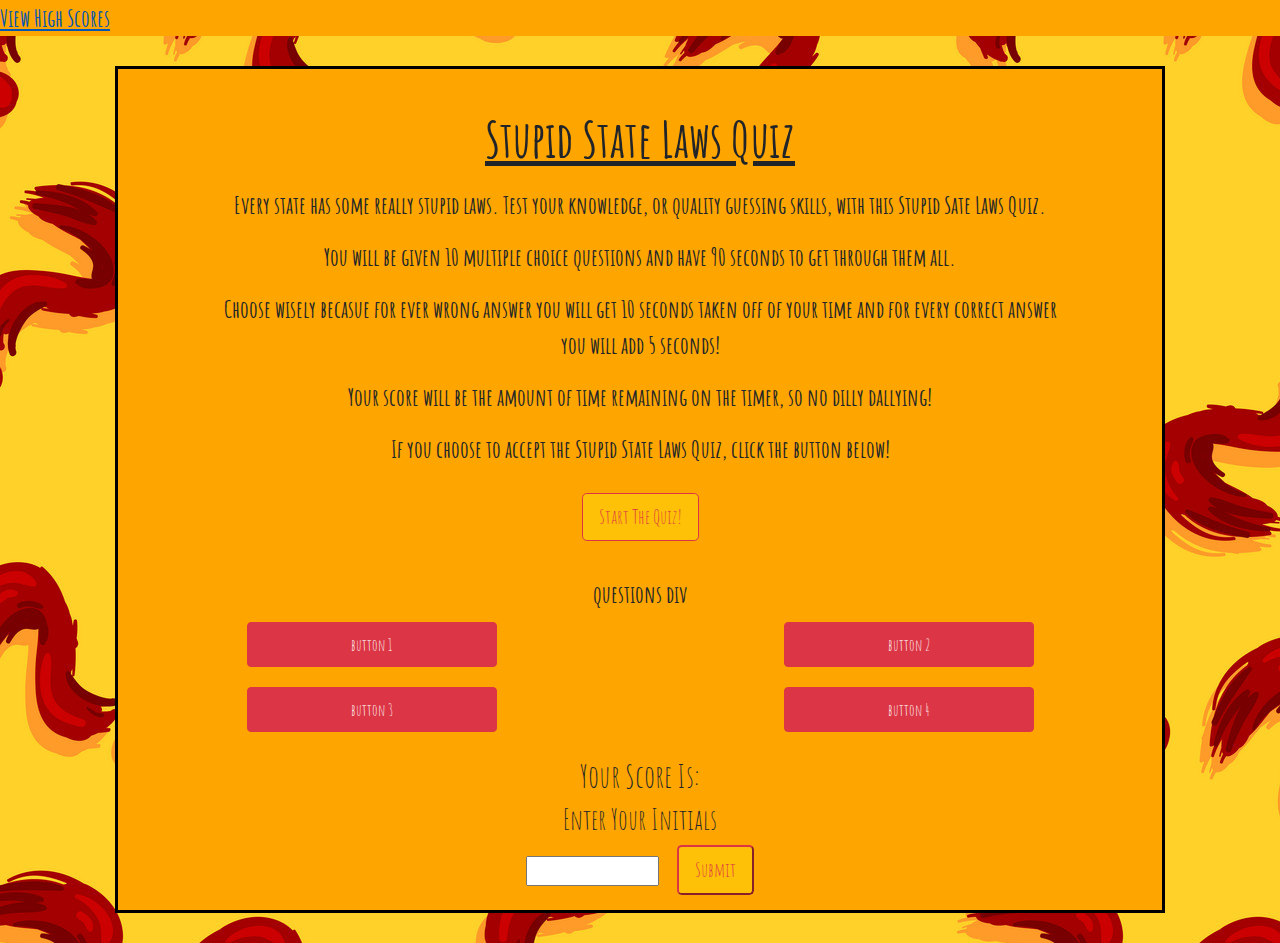
<file: index.html>
<!DOCTYPE html>
<html lang="en">

<head>
    <meta charset="UTF-8">
    <meta name="viewport" content="width=device-width, initial-scale=1.0">
    <title>Stupid State Laws Quiz</title>
    <link rel="stylesheet" href="assets/css/normalize.css">
    <link rel="stylesheet" href="assets/css/style.css">
    <link href="https://fonts.googleapis.com/css2?family=Amatic+SC:wght@400;700&display=swap" rel="stylesheet">
    <link rel="stylesheet" href="https://stackpath.bootstrapcdn.com/bootstrap/4.4.1/css/bootstrap.min.css"
        integrity="sha384-Vkoo8x4CGsO3+Hhxv8T/Q5PaXtkKtu6ug5TOeNV6gBiFeWPGFN9MuhOf23Q9Ifjh" crossorigin="anonymous">

    <link rel="icon" href="https://cdn.onlinewebfonts.com/svg/img_238906.png">

</head>

<body class="index-body font">
    <div class="row">
        <a href="highscores.html" class="link col-md-6">View High Scores</a>
        <aside class="timer  col-md-6"></aside>
    </div>

    <div class="container">
        <main class="index-border">

            <header>
                <h1 class="index-heading">Stupid State Laws Quiz</h1>
            </header>
            <section class="intro">
                <p>Every state has some really stupid laws. Test your knowledge, or quality
                    guessing skills, with this Stupid Sate Laws Quiz. </p>
                <p>You will be given 10 multiple choice
                    questions and have 90 seconds to get through them all.</p>
                <p>Choose wisely becasue for ever wrong answer you will get 10 seconds taken off of your time and for
                    every correct answer you will add 5 seconds!</p>
                <p>Your score will be the amount of time
                    remaining on the timer, so no dilly dallying! </p>
                <p>If you choose to accept the Stupid State Laws Quiz, click the button below!</p>
                <div class="buttonEl">
                    <button type="button" class="start-btn btn btn-warning btn-lg btn-outline-danger">Start The
                        Quiz!</button>
                </div>
            </section>
            <section class="questions intro">questions div</section>


            <section>
                <div class="buttons">

                    <div class="row">
                        <section class="col-md-6 text-center">
                            <button type="button" data-index=0 class="btn btn-danger four-btns btn0">button 1</button>
                        </section>
                        <section class="col-md-6 text-center">
                            <button type="button" data-index=1 class="btn btn-danger four-btns btn1">button 2</button>
                        </section>

                    </div>
                    <div class="row">
                        <section class="col-md-6 text-center">
                            <button type="button" data-index=2 class="btn btn-danger four-btns btn2">button 3</button>
                        </section>
                        <section class="col-md-6 text-center">
                            <button type="button" data-index=3 class="btn btn-danger four-btns btn3">button 4</button>
                        </section>
                    </div>
                </div>

            </section>
            <section class="name-input container">
                <div class="row">
                    <aside class="col-md-4"></aside>
                    <div class="col-md-4 center">
                        <h2>Your Score Is: <span class="display-score"></span></h2>
                    </div>
                    <aside class="col-md-4"></aside>
                </div>
                <div class="row">
                    <aside class="col-md-4"></aside>
                    <div class="col-md-4 center">
                        <h3 class="instructions">Enter Your Initials</h3>
                        <input type="text" class="name">
                        <button onclick="window.location.href = 'highscores.html';"
                            class="btn-warning btn-lg btn-outline-danger submit-button">Submit</button>
                        <aside class="col-md-4"></aside>
                    </div>
                </div>
            </section>

            <section class="grade"></section>

        </main>
    </div>


    <script src="https://code.jquery.com/jquery-3.4.1.slim.min.js"
        integrity="sha384-J6qa4849blE2+poT4WnyKhv5vZF5SrPo0iEjwBvKU7imGFAV0wwj1yYfoRSJoZ+n"
        crossorigin="anonymous"></script>
    <script src="https://cdn.jsdelivr.net/npm/popper.js@1.16.0/dist/umd/popper.min.js"
        integrity="sha384-Q6E9RHvbIyZFJoft+2mJbHaEWldlvI9IOYy5n3zV9zzTtmI3UksdQRVvoxMfooAo"
        crossorigin="anonymous"></script>
    <script src="https://stackpath.bootstrapcdn.com/bootstrap/4.4.1/js/bootstrap.min.js"
        integrity="sha384-wfSDF2E50Y2D1uUdj0O3uMBJnjuUD4Ih7YwaYd1iqfktj0Uod8GCExl3Og8ifwB6"
        crossorigin="anonymous"></script>
    <script src="assets/js/script.js"></script>
</body>

</html>
</file>
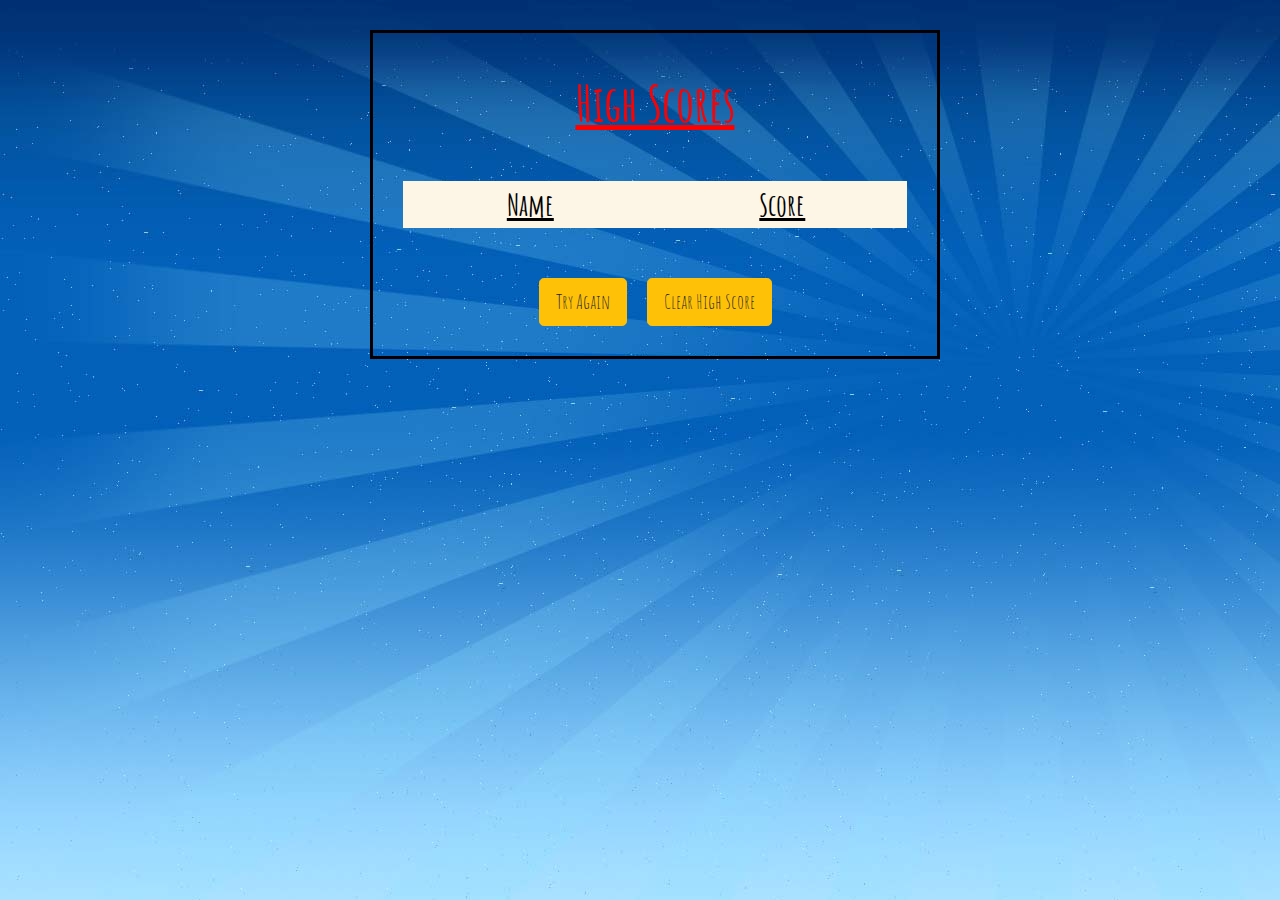
<file: highscores.html>
<!DOCTYPE html>
<html lang="en">

<head>
    <meta charset="UTF-8">
    <meta name="viewport" content="width=device-width, initial-scale=1.0">
    <title>High Scores</title>
    <link rel="stylesheet" href="assets/css/normalize.css">
    <link rel="stylesheet" href="assets/css/style.css">
    <link href="https://fonts.googleapis.com/css2?family=Amatic+SC:wght@400;700&display=swap" rel="stylesheet">
    <link rel="stylesheet" href="https://stackpath.bootstrapcdn.com/bootstrap/4.4.1/css/bootstrap.min.css"
        integrity="sha384-Vkoo8x4CGsO3+Hhxv8T/Q5PaXtkKtu6ug5TOeNV6gBiFeWPGFN9MuhOf23Q9Ifjh" crossorigin="anonymous">
    <link rel="icon" href="assets/images/highscoreicon.png">
</head>

<body class="highscore-body font">
    <main class="container">
        <div class="row">
            <aside class="col-md-3"></aside>
            <div class="score-border col-md-6">
                <header>
                    <h1 class="score-heading font">High Scores</h1>
                </header>

                <div class="container score-list">
                    <table>
                        <thead>
                            <th>Name</th>
                            <th>Score</th>
                        </thead>
                        <tbody class="score-body"></tbody>
                    </table>
                </div>



                <section class="scores-btn">
                    <button type="button" onclick="window.location.href = 'index.html';"
                        class="btn btn-warning btn-lg go-back">Try Again</button>

                    <button type="button" class="btn btn-warning btn-lg clear-score">Clear High Score</button>
                </section>
            </div>
            <aside class="col-md-3"></aside>
        </div>

    </main>





    <script src="https://code.jquery.com/jquery-3.4.1.slim.min.js"
        integrity="sha384-J6qa4849blE2+poT4WnyKhv5vZF5SrPo0iEjwBvKU7imGFAV0wwj1yYfoRSJoZ+n"
        crossorigin="anonymous"></script>
    <script src="https://cdn.jsdelivr.net/npm/popper.js@1.16.0/dist/umd/popper.min.js"
        integrity="sha384-Q6E9RHvbIyZFJoft+2mJbHaEWldlvI9IOYy5n3zV9zzTtmI3UksdQRVvoxMfooAo"
        crossorigin="anonymous"></script>
    <script src="https://stackpath.bootstrapcdn.com/bootstrap/4.4.1/js/bootstrap.min.js"
        integrity="sha384-wfSDF2E50Y2D1uUdj0O3uMBJnjuUD4Ih7YwaYd1iqfktj0Uod8GCExl3Og8ifwB6"
        crossorigin="anonymous"></script>
    <script src="assets/js/hsscript.js"></script>
</body>

</html>
</file>
<file: assets/css/style.css>
* {
    box-sizing: border-box;
}

.font {
    font-family: 'Amatic SC', cursive;
}
.index-body {

background-image: url(../images/indexbackground.jpg);
}


.highscore-body {
    background-image: url(../images/highscoresbackground.jpg);
     height: 100%;
     background-repeat: no-repeat;
     
    
} 



.center {
    text-align: center;
}
.link {
    background-color: orange;
    font-size: 24px;
    font-weight: bold;
    width: 100px;
}

.score-heading {
    text-align: center;
    font-size: 50px;
    text-decoration: underline;
    color: red;
    font-weight: bold;
    padding: 40px;
    
}

.submit-button {
    margin-left: 15px;
}

.index-heading{
    text-align: center;
    font-size: 50px;
    text-decoration: underline;
    font-weight: bold;
    padding: 40px 0px 10px 0px;
}

.intro {
    text-align: center;
    font-weight: bold;
    font-size: 24px;
    padding: 0px 100px;
    margin-top: 5px;
}

.index-border {
    border: 3px solid black;
    margin: 30px;
    background-color: orange;
}

.score-border {
    border: 3px solid black;
    margin: 30px 300px;
}

.buttonEl {
    display: flex;
    justify-content: center;
    align-items: center;
    padding-bottom: 20px;
}

.scores-btn {
    display: flex;
    justify-content: center;
    align-items: center;
    padding-bottom: 20px;
}

.btn {
    margin: 10px;
}

.timer {
    background-color: orange;
    font-size: 24px;
    font-weight: bold;
    text-align: right;
}

.choice-btns {
    padding-top: 50px;
}

.four-btns{
    width: 250px;
    height: 45px;
}

.padding-btns-left {
    padding-left: 130px;
}
.padding-btns-right {
    padding-right: 130px;
}

.disappear {
    display: none;
}

.grade {
    text-align: center;
    font-size: 50px;
    font-weight: bold;
    color: red;
}

.name-input {
    margin: 15px auto;
}

.score-container {
    display: none;
    font-size: 45px;
    margin-top: 50px;

}


.score-list table{
    width: 100%;
    font-size: 24px;
    background-color: #ffc107;
    text-align: center;
    margin-bottom: 40px;
    font-weight: bold;

}

.score-list table thead {
    background-color: oldlace; 
    color: black;
    font-weight: bold;
    font-size: 30px;
    text-decoration: underline;
    text-align: center;
}

.score-list table tr:nth-child(even) {
    background-color: lightcoral;

}
</file>
